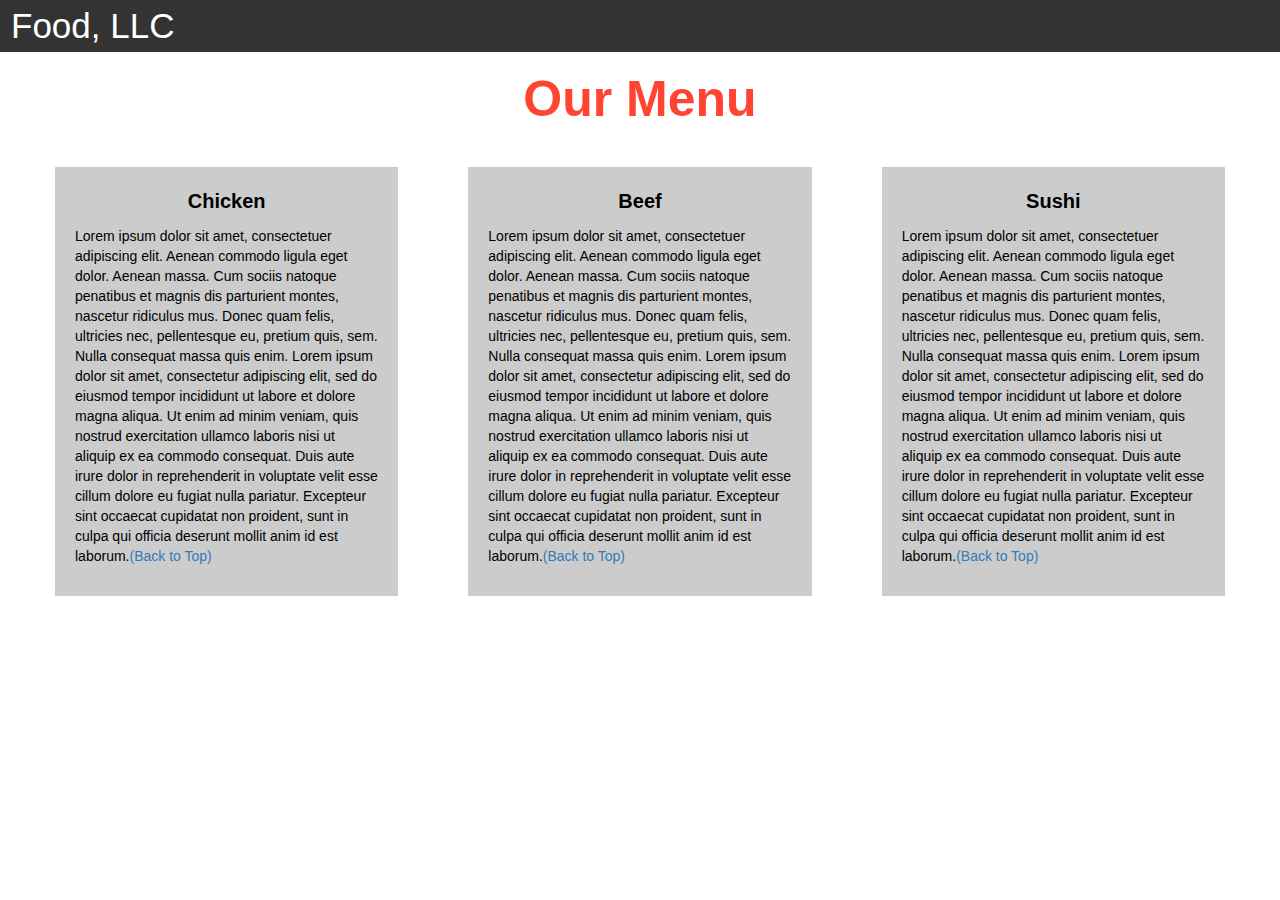
<file: mod-3/index.html>
<!DOCTYPE html>
<html>
<head>

<title>Module 3</title>

  <meta name="viewport" content="width=device-width, initial-scale=1">
  <link rel="stylesheet" href="https://maxcdn.bootstrapcdn.com/bootstrap/3.3.7/css/bootstrap.min.css">
  <script src="https://ajax.googleapis.com/ajax/libs/jquery/3.3.1/jquery.min.js"></script>
  <script src="https://maxcdn.bootstrapcdn.com/bootstrap/3.3.7/js/bootstrap.min.js"></script>
  <link rel="stylesheet" type="text/css" href="css/style.css">

</head>




<body>


<nav class="navbar" id="top">
  <div class="container-fluid">

    <div class="navbar-header">
      <button type="button" class="navbar-toggle" data-toggle="collapse" data-target="#myNavbar">
        <span class="icon-bar"></span>
        <span class="icon-bar"></span>
        <span class="icon-bar"></span> 
      </button>
      <a class="navbar-brand" href="#">Food, LLC</a>
    </div>

    <div class="collapse" id="myNavbar">
      <ul class="nav navbar-nav visible-xs">
        <li><a class="menu-item" href="#">Chicken</a></li>
        <li><a class="menu-item" href="#">Beef</a></li> 
        <li><a class="menu-item" href="#">Sushi</a></li> 
      </ul>
    </div>

  </div>
</nav>

<h1 class="main-title">Our Menu</h1>



<div class="row">

  <div class="col-lg-4 col-md-6 col-sm-12">
    <div class="content-box">
      <p class="item-name">Chicken</p>
      <p>Lorem ipsum dolor sit amet, consectetuer adipiscing elit. Aenean commodo ligula eget dolor. Aenean massa. Cum sociis natoque penatibus et magnis dis parturient montes, nascetur ridiculus mus. Donec quam felis, ultricies nec, pellentesque eu, pretium quis, sem. Nulla consequat massa quis enim. Lorem ipsum dolor sit amet, consectetur adipiscing elit, sed do eiusmod tempor incididunt ut labore et dolore magna aliqua. Ut enim ad minim veniam, quis nostrud exercitation ullamco laboris nisi ut aliquip ex ea commodo consequat. Duis aute irure dolor in reprehenderit in voluptate velit esse cillum dolore eu fugiat nulla pariatur. Excepteur sint occaecat cupidatat non proident, sunt in culpa qui officia deserunt mollit anim id est laborum.<a href="#top">(Back to Top)</a></p>
    </div>
  </div>

  <div class="col-lg-4 col-md-6 col-sm-12">
    <div class="content-box">
      <p class="item-name">Beef</p>
      <p>Lorem ipsum dolor sit amet, consectetuer adipiscing elit. Aenean commodo ligula eget dolor. Aenean massa. Cum sociis natoque penatibus et magnis dis parturient montes, nascetur ridiculus mus. Donec quam felis, ultricies nec, pellentesque eu, pretium quis, sem. Nulla consequat massa quis enim. Lorem ipsum dolor sit amet, consectetur adipiscing elit, sed do eiusmod tempor incididunt ut labore et dolore magna aliqua. Ut enim ad minim veniam, quis nostrud exercitation ullamco laboris nisi ut aliquip ex ea commodo consequat. Duis aute irure dolor in reprehenderit in voluptate velit esse cillum dolore eu fugiat nulla pariatur. Excepteur sint occaecat cupidatat non proident, sunt in culpa qui officia deserunt mollit anim id est laborum.<a href="#top">(Back to Top)</a></p>
    </div>
  </div>


  <div class="col-lg-4 col-md-12 col-sm-12">
    <div class="content-box">
      <p class="item-name">Sushi</p>
      <p>Lorem ipsum dolor sit amet, consectetuer adipiscing elit. Aenean commodo ligula eget dolor. Aenean massa. Cum sociis natoque penatibus et magnis dis parturient montes, nascetur ridiculus mus. Donec quam felis, ultricies nec, pellentesque eu, pretium quis, sem. Nulla consequat massa quis enim. Lorem ipsum dolor sit amet, consectetur adipiscing elit, sed do eiusmod tempor incididunt ut labore et dolore magna aliqua. Ut enim ad minim veniam, quis nostrud exercitation ullamco laboris nisi ut aliquip ex ea commodo consequat. Duis aute irure dolor in reprehenderit in voluptate velit esse cillum dolore eu fugiat nulla pariatur. Excepteur sint occaecat cupidatat non proident, sunt in culpa qui officia deserunt mollit anim id est laborum.<a href="#top">(Back to Top)</a></p>
    </div>
  </div>

</div>


</body>
</html>
</file>
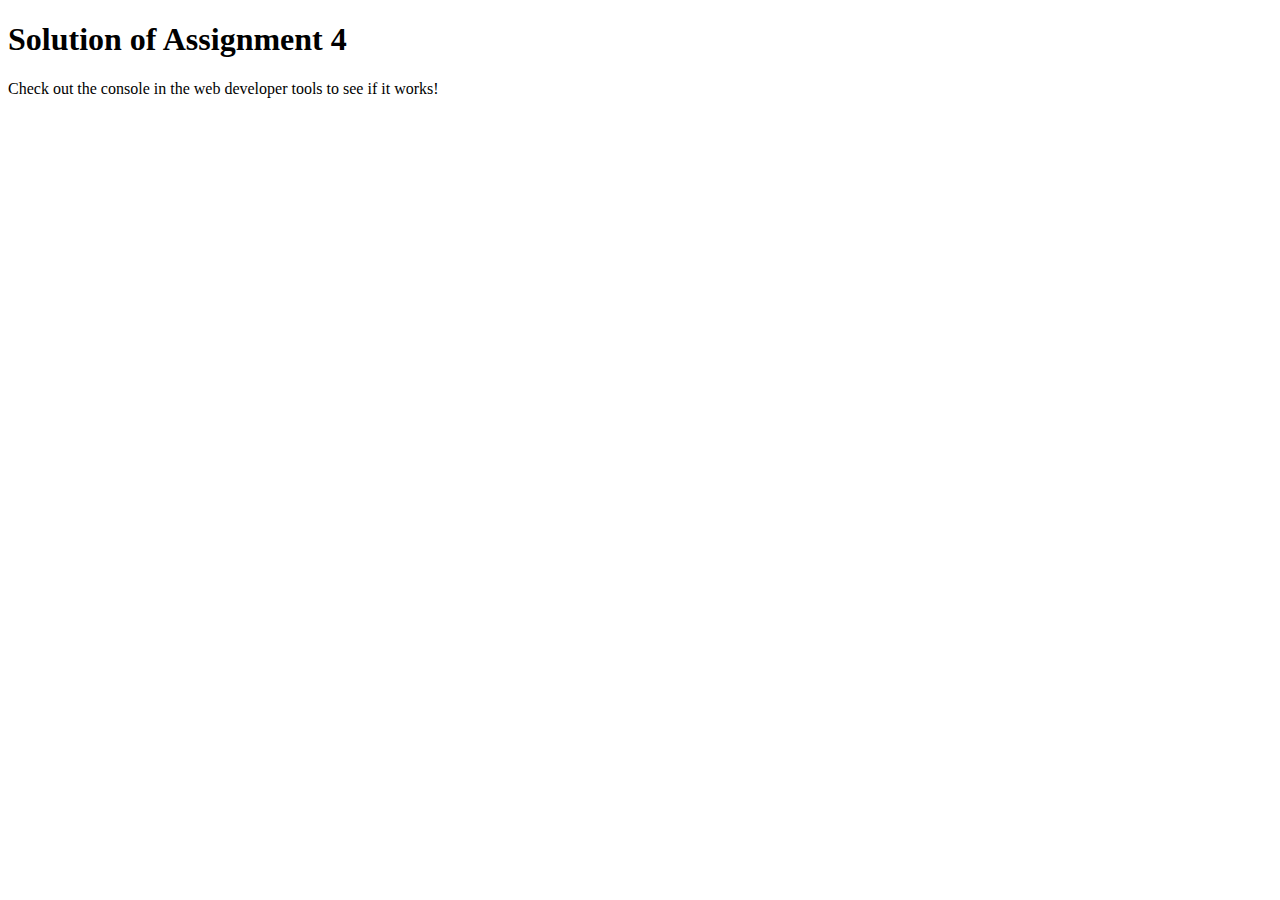
<file: mod-4/index.html>
<!DOCTYPE html>
<html>

<head>
    <meta charset="utf-8">
    <title>Assignment Solution for Module 4</title>
    <script src="SpeakHello.js"></script>
    <script src="SpeakGoodBye.js"></script>
    <script src="script.js"></script>
</head>

<body>
    <h1>Solution of Assignment 4</h1>
    <p>Check out the console in the web developer tools to see if it works!</p>
</body>

</html>
</file>
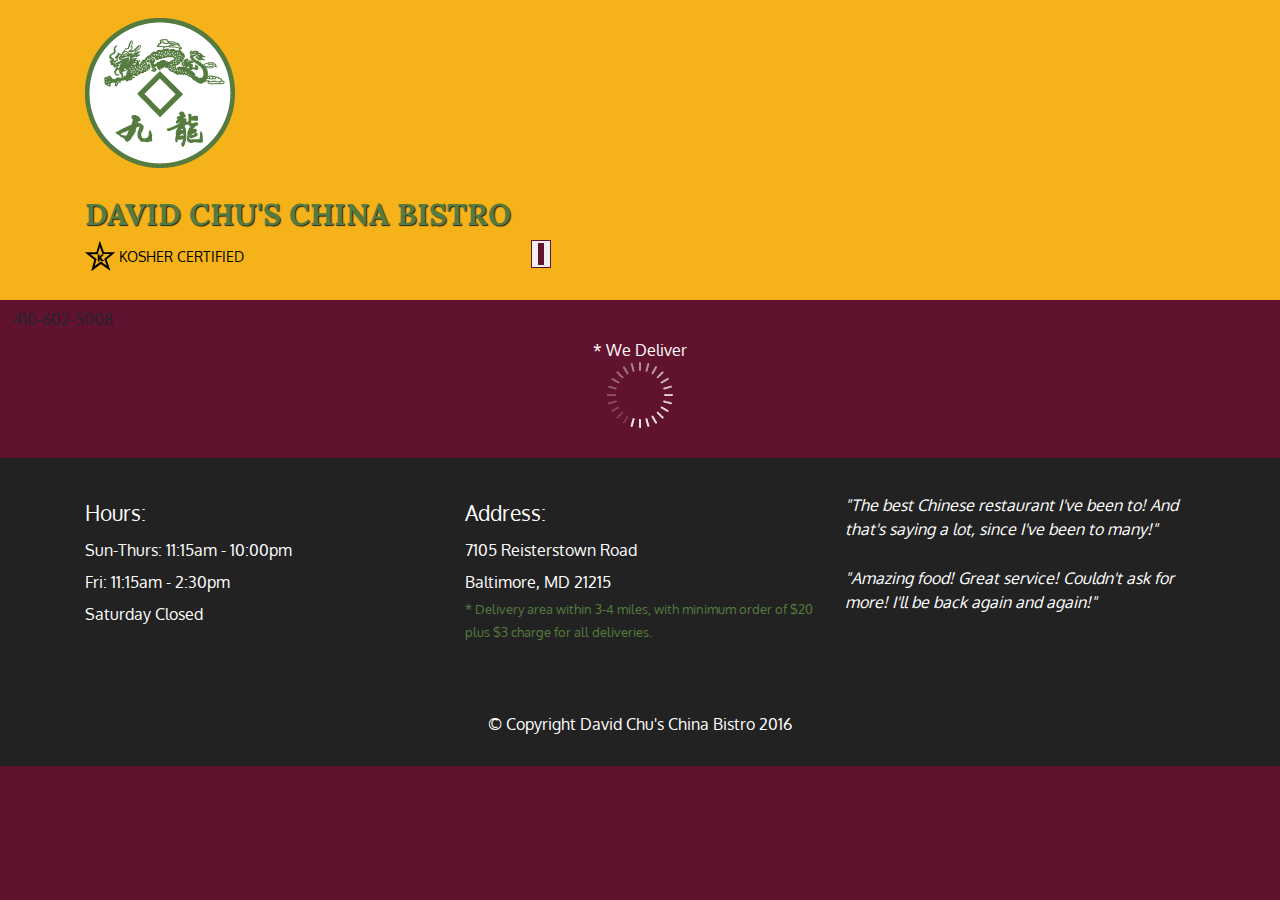
<file: mod-5/index.html>
<!doctype html>
<html lang="en">
  <head>
    <meta charset="utf-8">
    <meta http-equiv="X-UA-Compatible" content="IE=edge">
    <meta name="viewport" content="width=device-width, initial-scale=1">
    <title>David Chu's China Bistro</title>
    <link rel="stylesheet" href="css/bootstrap.min.css">
    <link rel="stylesheet" href="css/styles.css">
    <link href='https://fonts.googleapis.com/css?family=Oxygen:400,300,700' rel='stylesheet' type='text/css'>
    <link href='https://fonts.googleapis.com/css?family=Lora' rel='stylesheet' type='text/css'>
  </head>
<body>
  <header>
    <nav id="header-nav" class="navbar navbar-default">
      <div class="container">
        <div class="navbar-header">
          <a href="index.html" class="pull-left visible-md visible-lg">
            <div id="logo-img" alt="Logo image"></div>
          </a>

          <div class="navbar-brand">
            <a href="index.html"><h1>David Chu's China Bistro</h1></a>
            <p>
              <img src="images/star-k-logo.png" alt="Kosher certification">
              <span>Kosher Certified</span>
            </p>
          </div>

          <button id="navbarToggle" type="button" class="navbar-toggle collapsed" data-toggle="collapse" data-target="#collapsable-nav" aria-expanded="false">
            <span class="sr-only">Toggle navigation</span>
            <span class="icon-bar"></span>
            <span class="icon-bar"></span>
            <span class="icon-bar"></span>
          </button>
        </div>
        
        <div id="collapsable-nav" class="collapse navbar-collapse">
           <ul id="nav-list" class="nav navbar-nav navbar-right">
            <li id="navHomeButton" class="visible-xs active">
              <a href="index.html">
                <span class="glyphicon glyphicon-home"></span> Home</a>
            </li>
            <li id="navMenuButton">
              <a href="#" onclick="$dc.loadMenuCategories();">
                <span class="glyphicon glyphicon-cutlery"></span><br class="hidden-xs"> Menu</a>
            </li>
            <li>
              <a href="#">
                <span class="glyphicon glyphicon-info-sign"></span><br class="hidden-xs"> About</a>
            </li>
            <li>
              <a href="#">
                <span class="glyphicon glyphicon-certificate"></span><br class="hidden-xs"> Awards</a>
            </li>
            <li id="phone" class="hidden-xs">
              <a href="tel:410-602-5008">
                <span>410-602-5008</span></a><div>* We Deliver</div>
            </li>
          </ul><!-- #nav-list -->
        </div><!-- .collapse .navbar-collapse -->
      </div><!-- .container -->
    </nav><!-- #header-nav -->
  </header>

  <div id="call-btn" class="visible-xs">
    <a class="btn" href="tel:410-602-5008">
    <span class="glyphicon glyphicon-earphone"></span>
    410-602-5008
    </a>
  </div>
  <div id="xs-deliver" class="text-center visible-xs">* We Deliver</div>

  <div id="main-content" class="container"></div>

  <footer class="panel-footer">
    <div class="container">
      <div class="row">
        <section id="hours" class="col-sm-4">
          <span>Hours:</span><br>
          Sun-Thurs: 11:15am - 10:00pm<br>
          Fri: 11:15am - 2:30pm<br>
          Saturday Closed
          <hr class="visible-xs">
        </section>
        <section id="address" class="col-sm-4">
          <span>Address:</span><br>
          7105 Reisterstown Road<br>
          Baltimore, MD 21215
          <p>* Delivery area within 3-4 miles, with minimum order of $20 plus $3 charge for all deliveries.</p>
          <hr class="visible-xs">
        </section>
        <section id="testimonials" class="col-sm-4">
          <p>"The best Chinese restaurant I've been to! And that's saying a lot, since I've been to many!"</p>
          <p>"Amazing food! Great service! Couldn't ask for more! I'll be back again and again!"</p>
        </section>
      </div>
      <div class="text-center">&copy; Copyright David Chu's China Bistro 2016</div>
    </div>
  </footer>

  <!-- jQuery (Bootstrap JS plugins depend on it) -->
  <script src="js/jquery-2.1.4.min.js"></script>
  <script src="js/bootstrap.min.js"></script>
  <script src="js/ajax-utils.js"></script>
  <script src="js/script.js"></script>
</body>
</html>
</file>
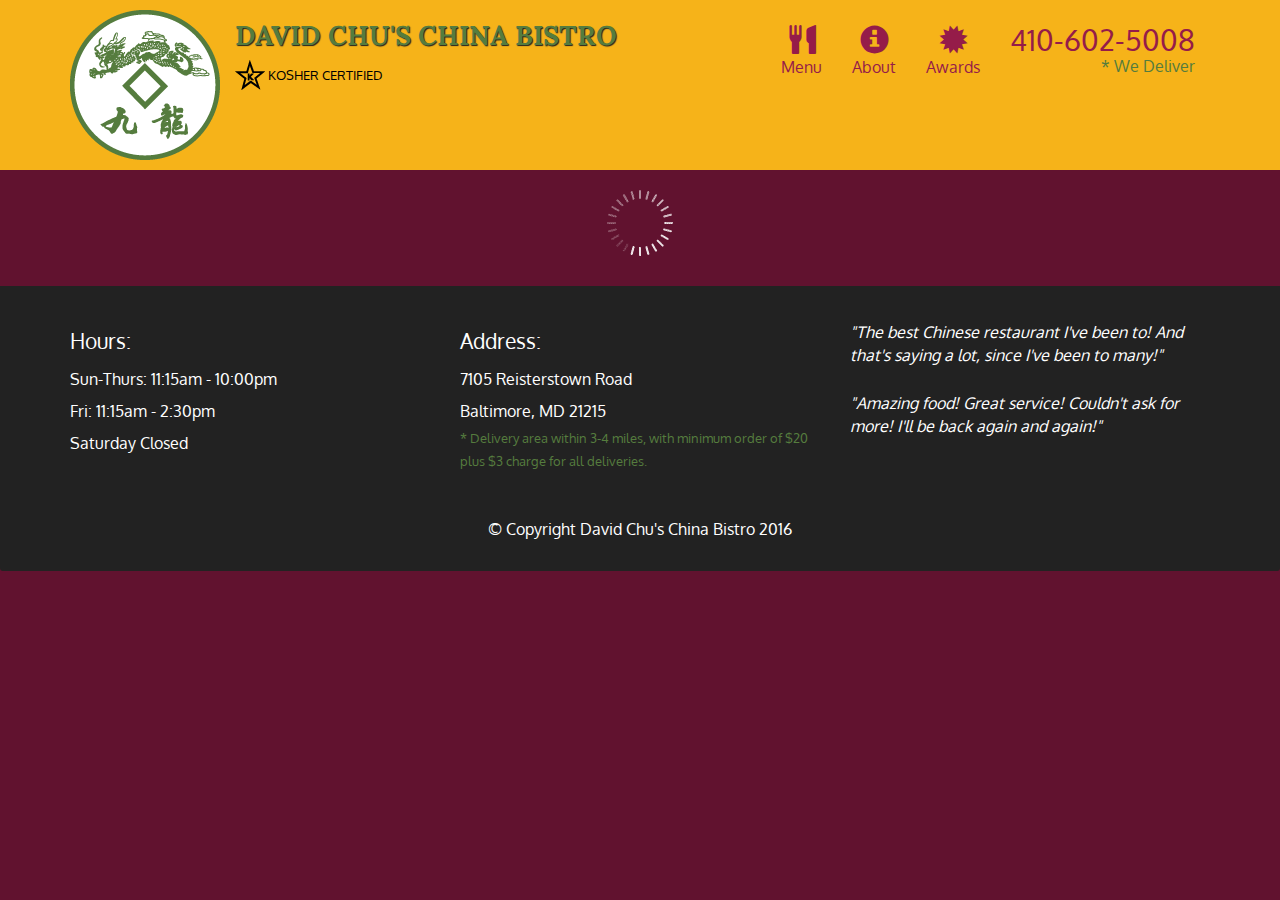
<file: mod-5/js/index.html>
<!doctype html>
<html lang="en">
  <head>
    <meta charset="utf-8">
    <meta http-equiv="X-UA-Compatible" content="IE=edge">
    <meta name="viewport" content="width=device-width, initial-scale=1">
    <title>David Chu's China Bistro</title>
    <link rel="stylesheet" href="css/bootstrap.min.css">
    <link rel="stylesheet" href="css/styles.css">
    <link href='https://fonts.googleapis.com/css?family=Oxygen:400,300,700' rel='stylesheet' type='text/css'>
    <link href='https://fonts.googleapis.com/css?family=Lora' rel='stylesheet' type='text/css'>
  </head>
<body>
  <header>
    <nav id="header-nav" class="navbar navbar-default">
      <div class="container">
        <div class="navbar-header">
          <a href="index.html" class="pull-left visible-md visible-lg">
            <div id="logo-img" alt="Logo image"></div>
          </a>

          <div class="navbar-brand">
            <a href="index.html"><h1>David Chu's China Bistro</h1></a>
            <p>
              <img src="images/star-k-logo.png" alt="Kosher certification">
              <span>Kosher Certified</span>
            </p>
          </div>

          <button id="navbarToggle" type="button" class="navbar-toggle collapsed" data-toggle="collapse" data-target="#collapsable-nav" aria-expanded="false">
            <span class="sr-only">Toggle navigation</span>
            <span class="icon-bar"></span>
            <span class="icon-bar"></span>
            <span class="icon-bar"></span>
          </button>
        </div>
        
        <div id="collapsable-nav" class="collapse navbar-collapse">
           <ul id="nav-list" class="nav navbar-nav navbar-right">
            <li id="navHomeButton" class="visible-xs active">
              <a href="index.html">
                <span class="glyphicon glyphicon-home"></span> Home</a>
            </li>
            <li id="navMenuButton">
              <a href="#" onclick="$dc.loadMenuCategories();">
                <span class="glyphicon glyphicon-cutlery"></span><br class="hidden-xs"> Menu</a>
            </li>
            <li>
              <a href="#">
                <span class="glyphicon glyphicon-info-sign"></span><br class="hidden-xs"> About</a>
            </li>
            <li>
              <a href="#">
                <span class="glyphicon glyphicon-certificate"></span><br class="hidden-xs"> Awards</a>
            </li>
            <li id="phone" class="hidden-xs">
              <a href="tel:410-602-5008">
                <span>410-602-5008</span></a><div>* We Deliver</div>
            </li>
          </ul><!-- #nav-list -->
        </div><!-- .collapse .navbar-collapse -->
      </div><!-- .container -->
    </nav><!-- #header-nav -->
  </header>

  <div id="call-btn" class="visible-xs">
    <a class="btn" href="tel:410-602-5008">
    <span class="glyphicon glyphicon-earphone"></span>
    410-602-5008
    </a>
  </div>
  <div id="xs-deliver" class="text-center visible-xs">* We Deliver</div>

  <div id="main-content" class="container"></div>

  <footer class="panel-footer">
    <div class="container">
      <div class="row">
        <section id="hours" class="col-sm-4">
          <span>Hours:</span><br>
          Sun-Thurs: 11:15am - 10:00pm<br>
          Fri: 11:15am - 2:30pm<br>
          Saturday Closed
          <hr class="visible-xs">
        </section>
        <section id="address" class="col-sm-4">
          <span>Address:</span><br>
          7105 Reisterstown Road<br>
          Baltimore, MD 21215
          <p>* Delivery area within 3-4 miles, with minimum order of $20 plus $3 charge for all deliveries.</p>
          <hr class="visible-xs">
        </section>
        <section id="testimonials" class="col-sm-4">
          <p>"The best Chinese restaurant I've been to! And that's saying a lot, since I've been to many!"</p>
          <p>"Amazing food! Great service! Couldn't ask for more! I'll be back again and again!"</p>
        </section>
      </div>
      <div class="text-center">&copy; Copyright David Chu's China Bistro 2016</div>
    </div>
  </footer>

  <!-- jQuery (Bootstrap JS plugins depend on it) -->
  <script src="js/jquery-2.1.4.min.js"></script>
  <script src="js/bootstrap.min.js"></script>
  <script src="js/ajax-utils.js"></script>
  <script src="js/script.js"></script>
</body>
</html>
</file>
<file: mod-3/css/style.css>
.container-fluid{
	margin: 0;
	padding: 0;
}

.navbar{
	border-radius: 0px;
	background-color: rgba(0,0,0,0.8);
}

.navbar-brand{
  font-size: 35px;
  color: white;
  padding-left: 25px;
}

.navbar-brand:hover{
	color: white;
}

.nav{
	margin: 0;
	padding: 0;
}

.navbar-nav{
  font-size: 25px;
  text-align: center;
  margin: 0;
  padding: 0;
}

.navbar-toggle{
	border: 2px solid white;
	margin-right: 25px;
}

.icon-bar{
	background-color: white;
}


.main-title{
  margin-bottom: 15px;
  text-align: center;
  color: #ff4532;
  font-size: 50px;
  font-family: "Comic Sans MS", cursive, sans-serif;
  font-weight: bold;
}

li{
	box-sizing: border-box;
	width: 100%;
}

.menu-item{
	padding: 0;
	margin: 0;
	width: 100%;
	background-color: white;
	border-bottom: 1px solid black;
	color: black;
	display: block;
}

.menu-item:hover{
	background-color: rgba(0,0,0,0.9);
	color: rgba(0,0,0,0.4);
}



.row{
	margin: 20px;
}

.content-box{
	margin: 20px;
	width: auto;
	height: auto;
	color: black;
	background-color: rgba(0,0,0,0.2);
	font-family: "Comic Sans MS", cursive, sans-serif;
	padding: 20px;
}

.item-name{
	text-align: center;
	font-size: 20px;
	font-weight: bold;
}

#top{

}
</file>
<file: mod-5/css/styles.css>
body {
  font-size: 16px;
  color: #fff;
  background-color: #61122f;
  font-family: 'Oxygen', sans-serif;
}

/** HEADER **/
#header-nav {
  background-color: #f6b319;
  border-radius: 0;
  border: 0;
}

#logo-img {
  background: url('../images/restaurant-logo_large.png') no-repeat;
  width: 150px;
  height: 150px;
  margin: 10px 15px 10px 0;
}

.navbar-brand {
  padding-top: 25px;
}
.navbar-brand h1 { /* Restaurant name */
  font-family: 'Lora', serif;
  color: #557c3e;
  font-size: 1.5em;
  text-transform: uppercase;
  font-weight: bold;
  text-shadow: 1px 1px 1px #222;
  margin-top: 0;
  margin-bottom: 0;
  line-height: .75;
}
.navbar-brand a:hover, .navbar-brand a:focus {
  text-decoration: none;
}
.navbar-brand p { /* Kosher cert */
  color: #000;
  text-transform: uppercase;
  font-size: .7em;
  margin-top: 15px;
}
.navbar-brand p span { /* Star-K */
  vertical-align: middle;
}

#nav-list {
  margin-top: 10px;
}
#nav-list a {
  color: #951C49;
  text-align: center;
}
#nav-list a:hover {
  background: #E7E7E7;
}
#nav-list a span {
  font-size: 1.8em;
}

#phone {
  margin-top: 5px;
}
#phone a { /* Phone number */
  text-align: right;
  padding-bottom: 0;
}
#phone div { /* We Deliver */
  color: #557c3e;
  text-align: right;
  padding-right: 15px;
}

.navbar-header button.navbar-toggle, .navbar-header .icon-bar {
  border: 1px solid #61122f;
}
.navbar-header button.navbar-toggle {
  clear: both;
  margin-top: -30px;
}
/* END HEADER */

/* FOOTER */
.panel-footer {
  margin-top: 30px;
  padding-top: 35px;
  padding-bottom: 30px;
  background-color: #222;
  border-top: 0;
}
.panel-footer div.row {
  margin-bottom: 35px;
}
#hours, #address {
  line-height: 2;
}
#hours > span, #address > span {
  font-size: 1.3em;
}
#address p {
  color: #557c3e;
  font-size: .8em;
  line-height: 1.8;
}
#testimonials {
  font-style: italic;
}
#testimonials p:nth-child(2) {
  margin-top: 25px;
}
/* END FOOTER */



/* HOME PAGE */
.container .jumbotron {
  box-shadow: 0 0 50px #3F0C1F;
  border: 2px solid #3F0C1F;
}

#menu-tile, #specials-tile, #map-tile {
  height: 250px;
  width: 100%;
  margin-bottom: 15px;
  position: relative;
  border: 2px solid #3F0C1F;
  overflow: hidden;
}
#menu-tile:hover, #specials-tile:hover, #map-tile:hover {
  box-shadow: 0 1px 5px 1px #cccccc;
}
#menu-tile {
  background: url('../images/menu-tile.jpg') no-repeat;
  background-position: center;
}
#specials-tile {
  background: url('../images/specials-tile.jpg') no-repeat;
  background-position: center;
}
#menu-tile span, #specials-tile span, #map-tile span {
  position: absolute;
  bottom: 0;
  right: 0;
  width: 100%;
  text-align: center;
  font-size: 1.6em;
  text-transform: uppercase;
  background-color: #000;
  color: #fff;
  opacity: .8;
}
/* END HOME PAGE */

/* MENU CATEGORIES PAGE */
.category-tile { 
  position: relative;
  border: 2px solid #3F0C1F;
  overflow: hidden;
  width: 200px;
  height: 200px;
  margin: 0 auto 15px;
}
.category-tile span {
  position: absolute;
  bottom: 0;
  right: 0;
  width: 100%;
  text-align: center;
  font-size: 1.2em;
  text-transform: uppercase;
  background-color: #000;
  color: #fff;
  opacity: .8;
}
.category-tile:hover {
  box-shadow: 0 1px 5px 1px #cccccc;
}

#menu-categories-title + div {
  margin-bottom: 50px;
}
/* END MENU CATEGORIES PAGE */

/* SINGLE CATEGORY PAGE */
.menu-item-tile {
  margin-bottom: 25px;
}
.menu-item-tile hr {
  width: 80%;
}
.menu-item-tile .menu-item-price {
  font-size: 1.1em;
  text-align: right;
  margin-top: -15px;
  margin-right: -15px;
}
.menu-item-tile .menu-item-price span {
  font-size: .6em;
}
.menu-item-photo {
  position: relative;
  border: 2px solid #3F0C1F; 
  overflow: hidden;
  padding: 0;
  margin-right: -15px;
  margin-left: auto;
  margin-bottom: 20px;
  max-width: 250px;
}
.menu-item-photo div {
  position: absolute;
  bottom: 0;
  right: 0;
  width: 80px;
  background-color: #557c3e;
  text-align: center;
}
.menu-item-description {
  padding-right: 30px;
}
h3.menu-item-title {
  margin: 0 0 10px;
}
.menu-item-details {
  font-size: .9em;
  font-style: italic;
}
/* END SINGLE CATEGORY PAGE */


/********** Large devices only **********/
@media (min-width: 1200px) {
  .container .jumbotron {
    background: url('../images/jumbotron_1200.jpg') no-repeat;
    height: 675px;
  }
}

/********** Medium devices only **********/
@media (min-width: 992px) and (max-width: 1199px) {
  /* Header */
  #logo-img {
    background: url('../images/restaurant-logo_medium.png') no-repeat;
    width: 100px;
    height: 100px;
    margin: 5px 5px 5px 0;
  }
  /* End Header */

  /* Home Page */
  .container .jumbotron {
    background: url('../images/jumbotron_992.jpg') no-repeat;
    height: 558px;
  }
  /* End Home Page */
}

/********** Small devices only **********/
@media (min-width: 768px) and (max-width: 991px) {
  /* Home Page */
  .container .jumbotron {
    background: url('../images/jumbotron_768.jpg') no-repeat;
    height: 432px;
  }
  /* End Home Page */
}

/********** Extra small devices only **********/
@media (max-width: 767px) {
  /* Header */
  .navbar-brand {
    padding-top: 10px;
    height: 80px;
  }
  .navbar-brand h1 { /* Restaurant name */
    padding-top: 10px;
    font-size: 5vw; /* 1vw = 1% of viewport width */
  }
  .navbar-brand p { /* Kosher cert */
    font-size: .6em;
    margin-top: 12px;
  }
  .navbar-brand p img { /* Star-K */
    height: 20px;
  }

  #collapsable-nav a { /* Collapsed nav menu text */
    font-size: 1.2em;
  }
  #collapsable-nav a span { /* Collapsed nav menu glyph */
    font-size: 1em;
    margin-right: 5px;
  }

  #call-btn > a {
    font-size: 1.5em;
    display: block;
    margin: 0 20px;
    padding: 10px;
    border: 2px solid #fff;
    background-color: #f6b319;
    color: #951c49;
  }
  #xs-deliver {
    margin-top: 5px;
    font-size: .7em;
    letter-spacing: .1em;
    text-transform: uppercase;
  }
  /* End Header */

  /* Footer */
  .panel-footer section {
    margin-bottom: 30px;
    text-align: center;
  }
  .panel-footer section:nth-child(3) {
    margin-bottom: 0; /* margin already exists on the whole row */
  }
  .panel-footer section hr {
    width: 50%;
  }
  /* End Footer */

  /* Home Page */
  .container .jumbotron {
    margin-top: 30px;
    padding: 0;
  }
  #menu-tile, #specials-tile {
    width: 360px;
    margin: 0 auto 15px;
  }

  .menu-item-photo {
    margin-right: auto;
  }
  .menu-item-tile .menu-item-price {
    text-align: center;
  }
  .menu-item-description {
    text-align: center;;
  }
}


/********** Super extra small devices Only :-) (e.g., iPhone 4) **********/
@media (max-width: 479px) {
  /* Header */
  .navbar-brand h1 { /* Restaurant name */
    padding-top: 5px;
    font-size: 6vw;
  }
  /* End Header */
  
  /* Home page */
  #menu-tile, #specials-tile {
    width: 280px;
    margin: 0 auto 15px;
  }

  .col-xxs-12 {
    position: relative;
    min-height: 1px;
    padding-right: 15px;
    padding-left: 15px;
    float: left;
    width: 100%;
  }
}
</file>
<file: mod-5/js/css/styles.css>
body {
  font-size: 16px;
  color: #fff;
  background-color: #61122f;
  font-family: 'Oxygen', sans-serif;
}

/** HEADER **/
#header-nav {
  background-color: #f6b319;
  border-radius: 0;
  border: 0;
}

#logo-img {
  background: url('../images/restaurant-logo_large.png') no-repeat;
  width: 150px;
  height: 150px;
  margin: 10px 15px 10px 0;
}

.navbar-brand {
  padding-top: 25px;
}
.navbar-brand h1 { /* Restaurant name */
  font-family: 'Lora', serif;
  color: #557c3e;
  font-size: 1.5em;
  text-transform: uppercase;
  font-weight: bold;
  text-shadow: 1px 1px 1px #222;
  margin-top: 0;
  margin-bottom: 0;
  line-height: .75;
}
.navbar-brand a:hover, .navbar-brand a:focus {
  text-decoration: none;
}
.navbar-brand p { /* Kosher cert */
  color: #000;
  text-transform: uppercase;
  font-size: .7em;
  margin-top: 15px;
}
.navbar-brand p span { /* Star-K */
  vertical-align: middle;
}

#nav-list {
  margin-top: 10px;
}
#nav-list a {
  color: #951C49;
  text-align: center;
}
#nav-list a:hover {
  background: #E7E7E7;
}
#nav-list a span {
  font-size: 1.8em;
}

#phone {
  margin-top: 5px;
}
#phone a { /* Phone number */
  text-align: right;
  padding-bottom: 0;
}
#phone div { /* We Deliver */
  color: #557c3e;
  text-align: right;
  padding-right: 15px;
}

.navbar-header button.navbar-toggle, .navbar-header .icon-bar {
  border: 1px solid #61122f;
}
.navbar-header button.navbar-toggle {
  clear: both;
  margin-top: -30px;
}
/* END HEADER */

/* FOOTER */
.panel-footer {
  margin-top: 30px;
  padding-top: 35px;
  padding-bottom: 30px;
  background-color: #222;
  border-top: 0;
}
.panel-footer div.row {
  margin-bottom: 35px;
}
#hours, #address {
  line-height: 2;
}
#hours > span, #address > span {
  font-size: 1.3em;
}
#address p {
  color: #557c3e;
  font-size: .8em;
  line-height: 1.8;
}
#testimonials {
  font-style: italic;
}
#testimonials p:nth-child(2) {
  margin-top: 25px;
}
/* END FOOTER */



/* HOME PAGE */
.container .jumbotron {
  box-shadow: 0 0 50px #3F0C1F;
  border: 2px solid #3F0C1F;
}

#menu-tile, #specials-tile, #map-tile {
  height: 250px;
  width: 100%;
  margin-bottom: 15px;
  position: relative;
  border: 2px solid #3F0C1F;
  overflow: hidden;
}
#menu-tile:hover, #specials-tile:hover, #map-tile:hover {
  box-shadow: 0 1px 5px 1px #cccccc;
}
#menu-tile {
  background: url('../images/menu-tile.jpg') no-repeat;
  background-position: center;
}
#specials-tile {
  background: url('../images/specials-tile.jpg') no-repeat;
  background-position: center;
}
#menu-tile span, #specials-tile span, #map-tile span {
  position: absolute;
  bottom: 0;
  right: 0;
  width: 100%;
  text-align: center;
  font-size: 1.6em;
  text-transform: uppercase;
  background-color: #000;
  color: #fff;
  opacity: .8;
}
/* END HOME PAGE */

/* MENU CATEGORIES PAGE */
.category-tile { 
  position: relative;
  border: 2px solid #3F0C1F;
  overflow: hidden;
  width: 200px;
  height: 200px;
  margin: 0 auto 15px;
}
.category-tile span {
  position: absolute;
  bottom: 0;
  right: 0;
  width: 100%;
  text-align: center;
  font-size: 1.2em;
  text-transform: uppercase;
  background-color: #000;
  color: #fff;
  opacity: .8;
}
.category-tile:hover {
  box-shadow: 0 1px 5px 1px #cccccc;
}

#menu-categories-title + div {
  margin-bottom: 50px;
}
/* END MENU CATEGORIES PAGE */

/* SINGLE CATEGORY PAGE */
.menu-item-tile {
  margin-bottom: 25px;
}
.menu-item-tile hr {
  width: 80%;
}
.menu-item-tile .menu-item-price {
  font-size: 1.1em;
  text-align: right;
  margin-top: -15px;
  margin-right: -15px;
}
.menu-item-tile .menu-item-price span {
  font-size: .6em;
}
.menu-item-photo {
  position: relative;
  border: 2px solid #3F0C1F; 
  overflow: hidden;
  padding: 0;
  margin-right: -15px;
  margin-left: auto;
  margin-bottom: 20px;
  max-width: 250px;
}
.menu-item-photo div {
  position: absolute;
  bottom: 0;
  right: 0;
  width: 80px;
  background-color: #557c3e;
  text-align: center;
}
.menu-item-description {
  padding-right: 30px;
}
h3.menu-item-title {
  margin: 0 0 10px;
}
.menu-item-details {
  font-size: .9em;
  font-style: italic;
}
/* END SINGLE CATEGORY PAGE */


/********** Large devices only **********/
@media (min-width: 1200px) {
  .container .jumbotron {
    background: url('../images/jumbotron_1200.jpg') no-repeat;
    height: 675px;
  }
}

/********** Medium devices only **********/
@media (min-width: 992px) and (max-width: 1199px) {
  /* Header */
  #logo-img {
    background: url('../images/restaurant-logo_medium.png') no-repeat;
    width: 100px;
    height: 100px;
    margin: 5px 5px 5px 0;
  }
  /* End Header */

  /* Home Page */
  .container .jumbotron {
    background: url('../images/jumbotron_992.jpg') no-repeat;
    height: 558px;
  }
  /* End Home Page */
}

/********** Small devices only **********/
@media (min-width: 768px) and (max-width: 991px) {
  /* Home Page */
  .container .jumbotron {
    background: url('../images/jumbotron_768.jpg') no-repeat;
    height: 432px;
  }
  /* End Home Page */
}

/********** Extra small devices only **********/
@media (max-width: 767px) {
  /* Header */
  .navbar-brand {
    padding-top: 10px;
    height: 80px;
  }
  .navbar-brand h1 { /* Restaurant name */
    padding-top: 10px;
    font-size: 5vw; /* 1vw = 1% of viewport width */
  }
  .navbar-brand p { /* Kosher cert */
    font-size: .6em;
    margin-top: 12px;
  }
  .navbar-brand p img { /* Star-K */
    height: 20px;
  }

  #collapsable-nav a { /* Collapsed nav menu text */
    font-size: 1.2em;
  }
  #collapsable-nav a span { /* Collapsed nav menu glyph */
    font-size: 1em;
    margin-right: 5px;
  }

  #call-btn > a {
    font-size: 1.5em;
    display: block;
    margin: 0 20px;
    padding: 10px;
    border: 2px solid #fff;
    background-color: #f6b319;
    color: #951c49;
  }
  #xs-deliver {
    margin-top: 5px;
    font-size: .7em;
    letter-spacing: .1em;
    text-transform: uppercase;
  }
  /* End Header */

  /* Footer */
  .panel-footer section {
    margin-bottom: 30px;
    text-align: center;
  }
  .panel-footer section:nth-child(3) {
    margin-bottom: 0; /* margin already exists on the whole row */
  }
  .panel-footer section hr {
    width: 50%;
  }
  /* End Footer */

  /* Home Page */
  .container .jumbotron {
    margin-top: 30px;
    padding: 0;
  }
  #menu-tile, #specials-tile {
    width: 360px;
    margin: 0 auto 15px;
  }

  .menu-item-photo {
    margin-right: auto;
  }
  .menu-item-tile .menu-item-price {
    text-align: center;
  }
  .menu-item-description {
    text-align: center;;
  }
}


/********** Super extra small devices Only :-) (e.g., iPhone 4) **********/
@media (max-width: 479px) {
  /* Header */
  .navbar-brand h1 { /* Restaurant name */
    padding-top: 5px;
    font-size: 6vw;
  }
  /* End Header */
  
  /* Home page */
  #menu-tile, #specials-tile {
    width: 280px;
    margin: 0 auto 15px;
  }

  .col-xxs-12 {
    position: relative;
    min-height: 1px;
    padding-right: 15px;
    padding-left: 15px;
    float: left;
    width: 100%;
  }
}
</file>
